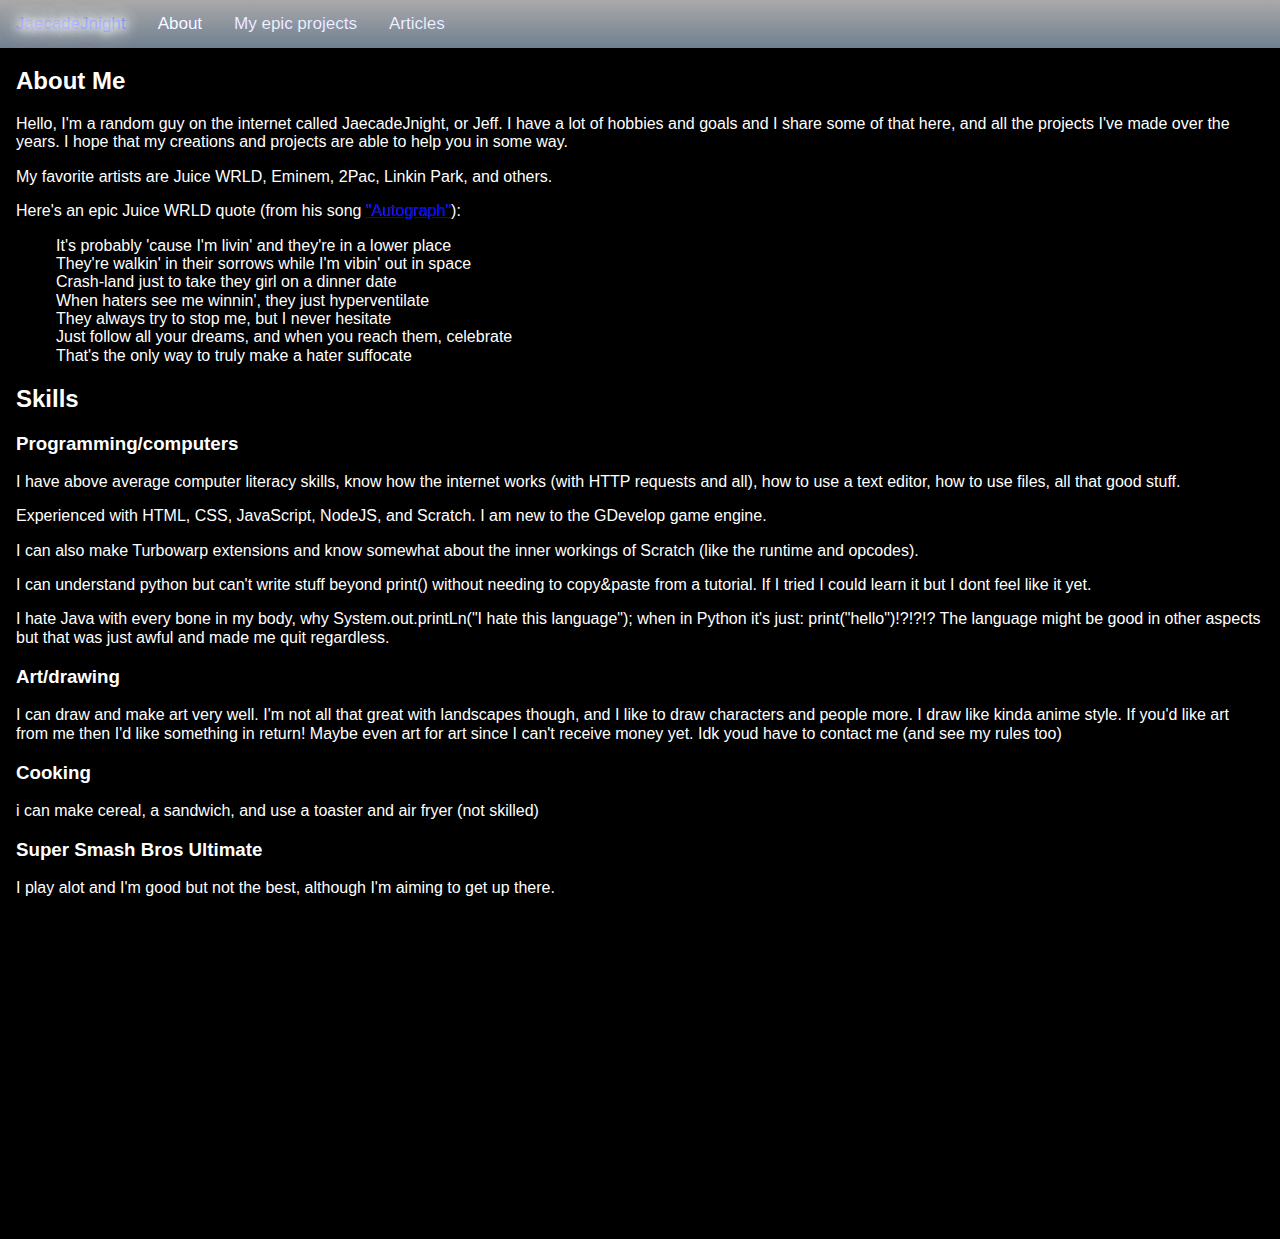
<file: about/index.html>
<!DOCTYPE html>
<html lang="en-US">
  <head>
    <meta charset="UTF-8" />
    <title>JaecadeJnight's kewl site | About</title>
    <meta property="og:title" content="JaecadeJnight's kewl website" />

    <link rel="stylesheet" href="https://jeffreymaniac.github.io/src/styles.css" />
    <meta http-equiv="Content-Type" content="text/html; charset=UTF-8">
    <meta name="viewport" content="width=device-width, initial-scale=1">
    <link rel="icon" href="https://jeffreymaniac.github.io/src/favicon.png" type="image/png">
    <meta name="author" content="JaecadeJnight"/>
    <meta name="creator" content="JaecadeJnight"/>
    <meta name="designer" content="JaecadeJnight"/>
    <meta name="description" content="JaecadeJnight's kewl website" />
    <meta name="keywords" content="JaecadeJnight, jaecadejnight, JeffTheMasterr, jeffthemasterr" />
<meta name="twitter:card" content="summary" />
  </head>
<body>
<div class="topnav">
  <a href="https://jeffreymaniac.github.io/">JaecadeJnight</a>
    <a href="https://jeffreymaniac.github.io/about" class="active">About</a>
  <a href="https://jeffreymaniac.github.io/projects">My epic projects</a>
  <a href="https://jeffreymaniac.github.io/articles">Articles</a>

</div>
  
  <div class="mg16">
    <h2>About Me</h2>
    <p>Hello, I'm a random guy on the internet called JaecadeJnight, or Jeff. I have a lot of hobbies and goals and I share some of that here, and all the projects I've made over the years. I hope that my creations and projects are able to help you in some way. </p>
    <p>My favorite artists are Juice WRLD, Eminem, 2Pac, Linkin Park, and others.</p>
<p>Here's an epic Juice WRLD quote (from his song <a href="https://genius.com/Juice-wrld-autograph-on-my-line-lyrics">"Autograph"</a>):</p>
<blockquote cite="https://genius.com/Juice-wrld-autograph-on-my-line-lyrics">
  It's probably 'cause I'm livin' and they're in a lower place<br>
They're walkin' in their sorrows while I'm vibin' out in space<br>
Crash-land just to take they girl on a dinner date<br>
When haters see me winnin', they just hyperventilate<br>
They always try to stop me, but I never hesitate<br>
Just follow all your dreams, and when you reach them, celebrate<br>
That's the only way to truly make a hater suffocate<br>
</blockquote>
    <h2>Skills</h2>
      <h3>Programming/computers</h3>
    <p>I have above average computer literacy skills, know how the internet works (with HTTP requests and all), how to use a text editor, how to use files, all that good stuff.</p>
    <p>Experienced with HTML, CSS, JavaScript, NodeJS, and Scratch. I am new to the GDevelop game engine.</p>
    <p>I can also make Turbowarp extensions and know somewhat about the inner workings of Scratch (like the runtime and opcodes).</p>
<p>I can understand python but can't write stuff beyond print() without needing to copy&amp;paste from a tutorial. If I tried I could learn it but I dont feel like it yet.</p>
    <p>I hate Java with every bone in my body, why <code>System.out.printLn("I hate this language");</code> when in Python it's just: <code>print("hello")</code>!?!?!? The language might be good in other aspects but that was just awful and made me quit regardless.</p>
    <h3>Art/drawing</h3>
    <p>I can draw and make art very well. I'm not all that great with landscapes though, and I like to draw characters and people more. I draw like kinda anime style. If you'd like art from me then I'd like something in return! Maybe even art for art since I can't receive money yet. Idk youd have to contact me (and see my rules too)</p>
  <h3>Cooking</h3>
  <p>i can make cereal, a sandwich, and use a toaster and air fryer (not skilled)</p>
    <h3>Super Smash Bros Ultimate</h3>
    <p>I play alot and I'm good but not the best, although I'm aiming to get up there.</p>
    <p>I main: </p>
    <ul>
      <li>Toon Link - my best character and first main</li>
      <li>Pikachu (always the lucha libre/wrestler skin) - I SD alot with Pikachu</li>
      <li>Luigi</li>
      <li>Isabelle - im dangerous with Isabelle lol</li>
      <li>Donkey Kong</li>
      <li>(im learning) Roy</li>
    </ul>
    <h3>Brawlhalla</h3>
    <p>My username is willowywave4392 and I play on PS4. My ELO is 1238 as of writing. I main Hattori and (sometimes use) Diana, and I have absolutely no idea how you use those triangle rocket weapons so I'd likely be screwed with some characters.</p>
    </div>
  <footer>
    <p>Site made and coded by JaecadeJnight (me!)</p>
    <p>Site started on December 20th, 2021</p>
  </footer>
  </body>
</html>
</file>
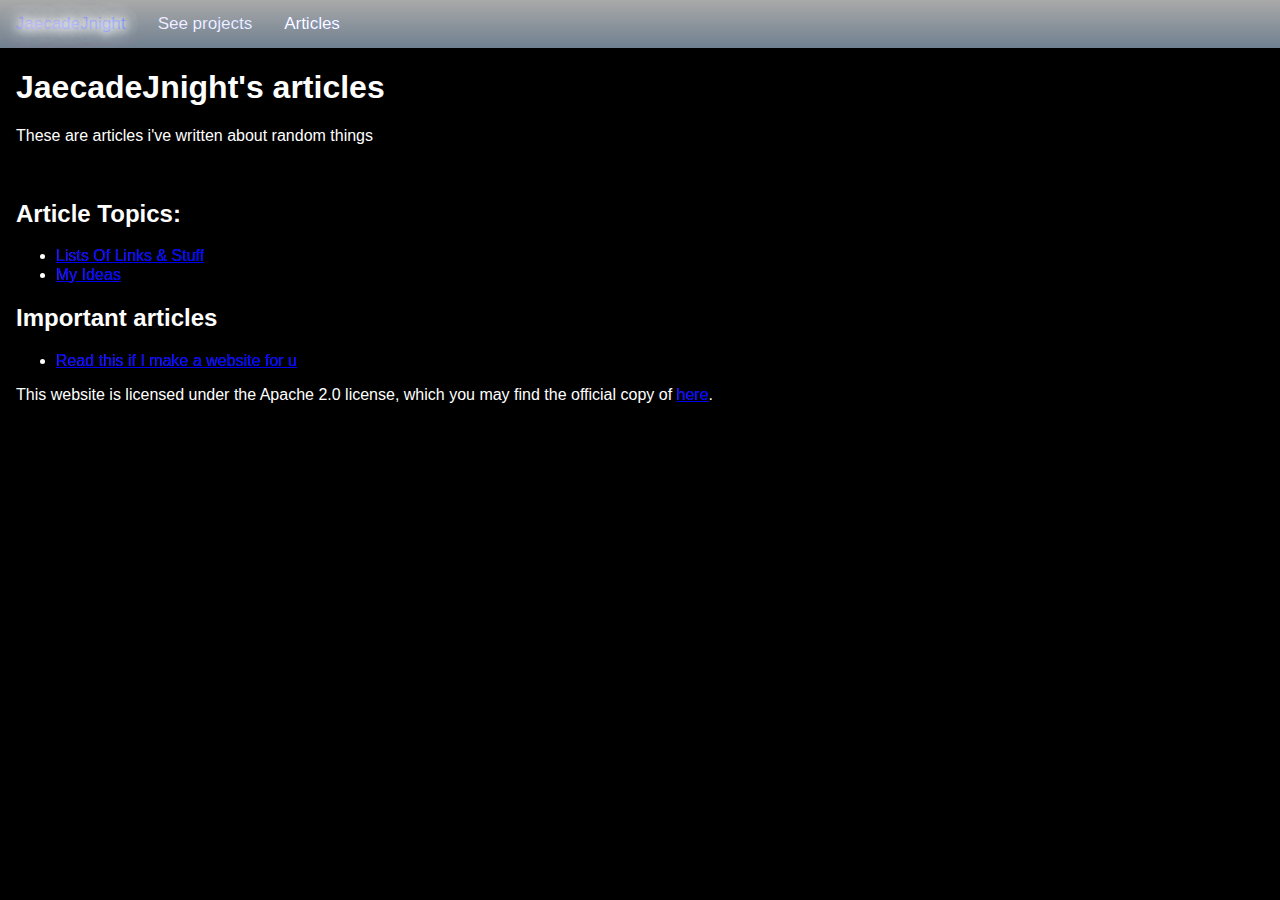
<file: articles/index.html>
<!DOCTYPE html>
<html lang="en-US">
  <head>

    <title>JaecadeJnight's articles</title>
    
    <link rel="stylesheet" href="https://jeffreymaniac.github.io/src/styles.css" />
            <meta http-equiv="Content-Type" content="text/html; charset=UTF-8">
        <meta name="viewport" content="width=device-width, initial-scale=1">
   <link rel="icon" href="https://jeffreymaniac.github.io/src/favicon.png" type="image/png">
    <meta name="author" content="JaecadeJnight"/>

  </head>
<body>
  
    <div class="topnav">
  <a href="https://jeffreymaniac.github.io/">JaecadeJnight</a>
  <a href="https://jeffreymaniac.github.io/projects/">See projects</a>
      <a class="active" href="https://jeffreymaniac.github.io/articles">Articles</a>
</div>

<div style="padding-left:16px">
  <h1>JaecadeJnight's articles</h1>
  <p>These are articles i've written about random things</p>
 <br />
  <h2>Article Topics:</h2>
  <ul>
    <li><a href="https://jeffreymaniac.github.io/articles/topic/lists-of-stuff/">Lists Of Links &amp; Stuff</a></li>
    <li><a href="https://jeffreymaniac.github.io/articles/topic/myideas/">My Ideas</a></li>
  </ul>
  
  <h2>Important articles</h2>
  <ul>
    <li><a href="https://jeffreymaniac.github.io/articles/i/making_a_site4u">Read this if I make a website for u</a></li>
  </ul>
  <p>This website is licensed under the Apache 2.0 license, which you may find the official copy of <a href="https://www.apache.org/licenses/LICENSE-2.0" target="_blank">here</a>.</p>
</div>

  </body>
</html>
</file>
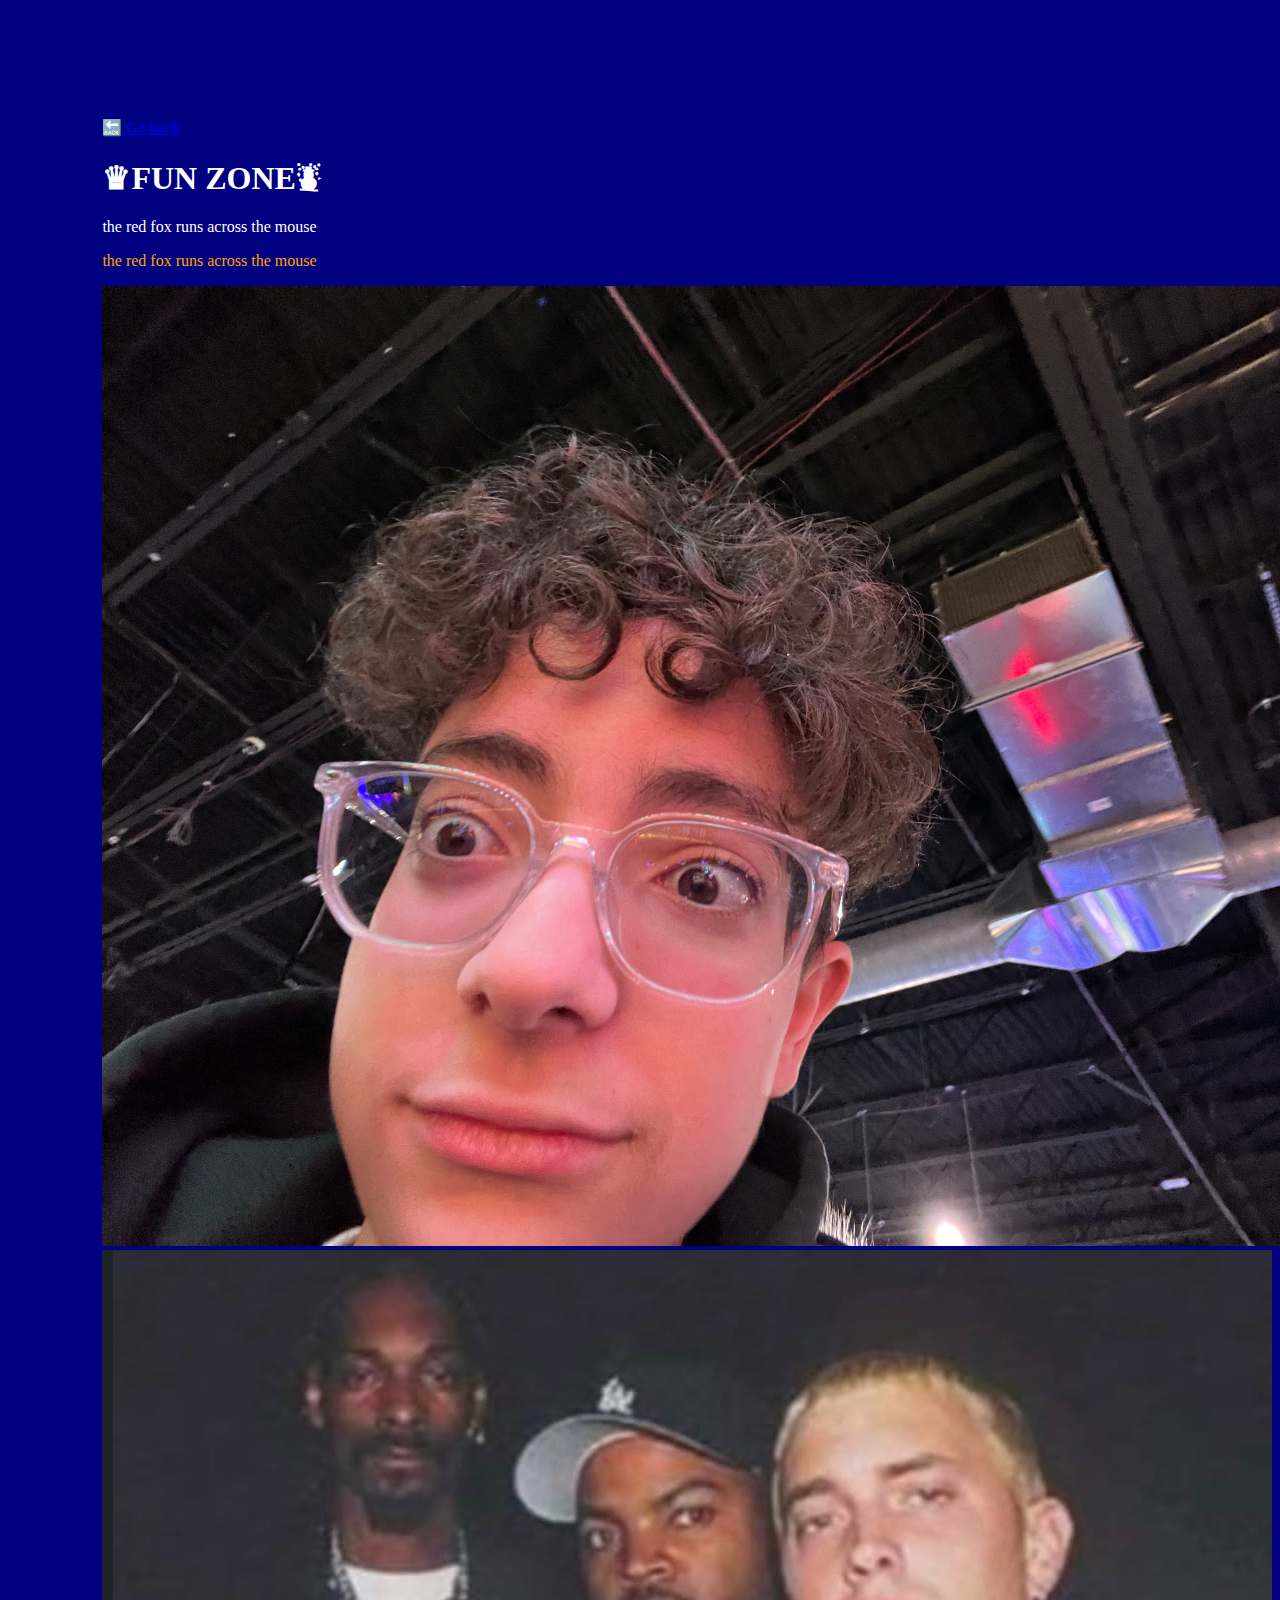
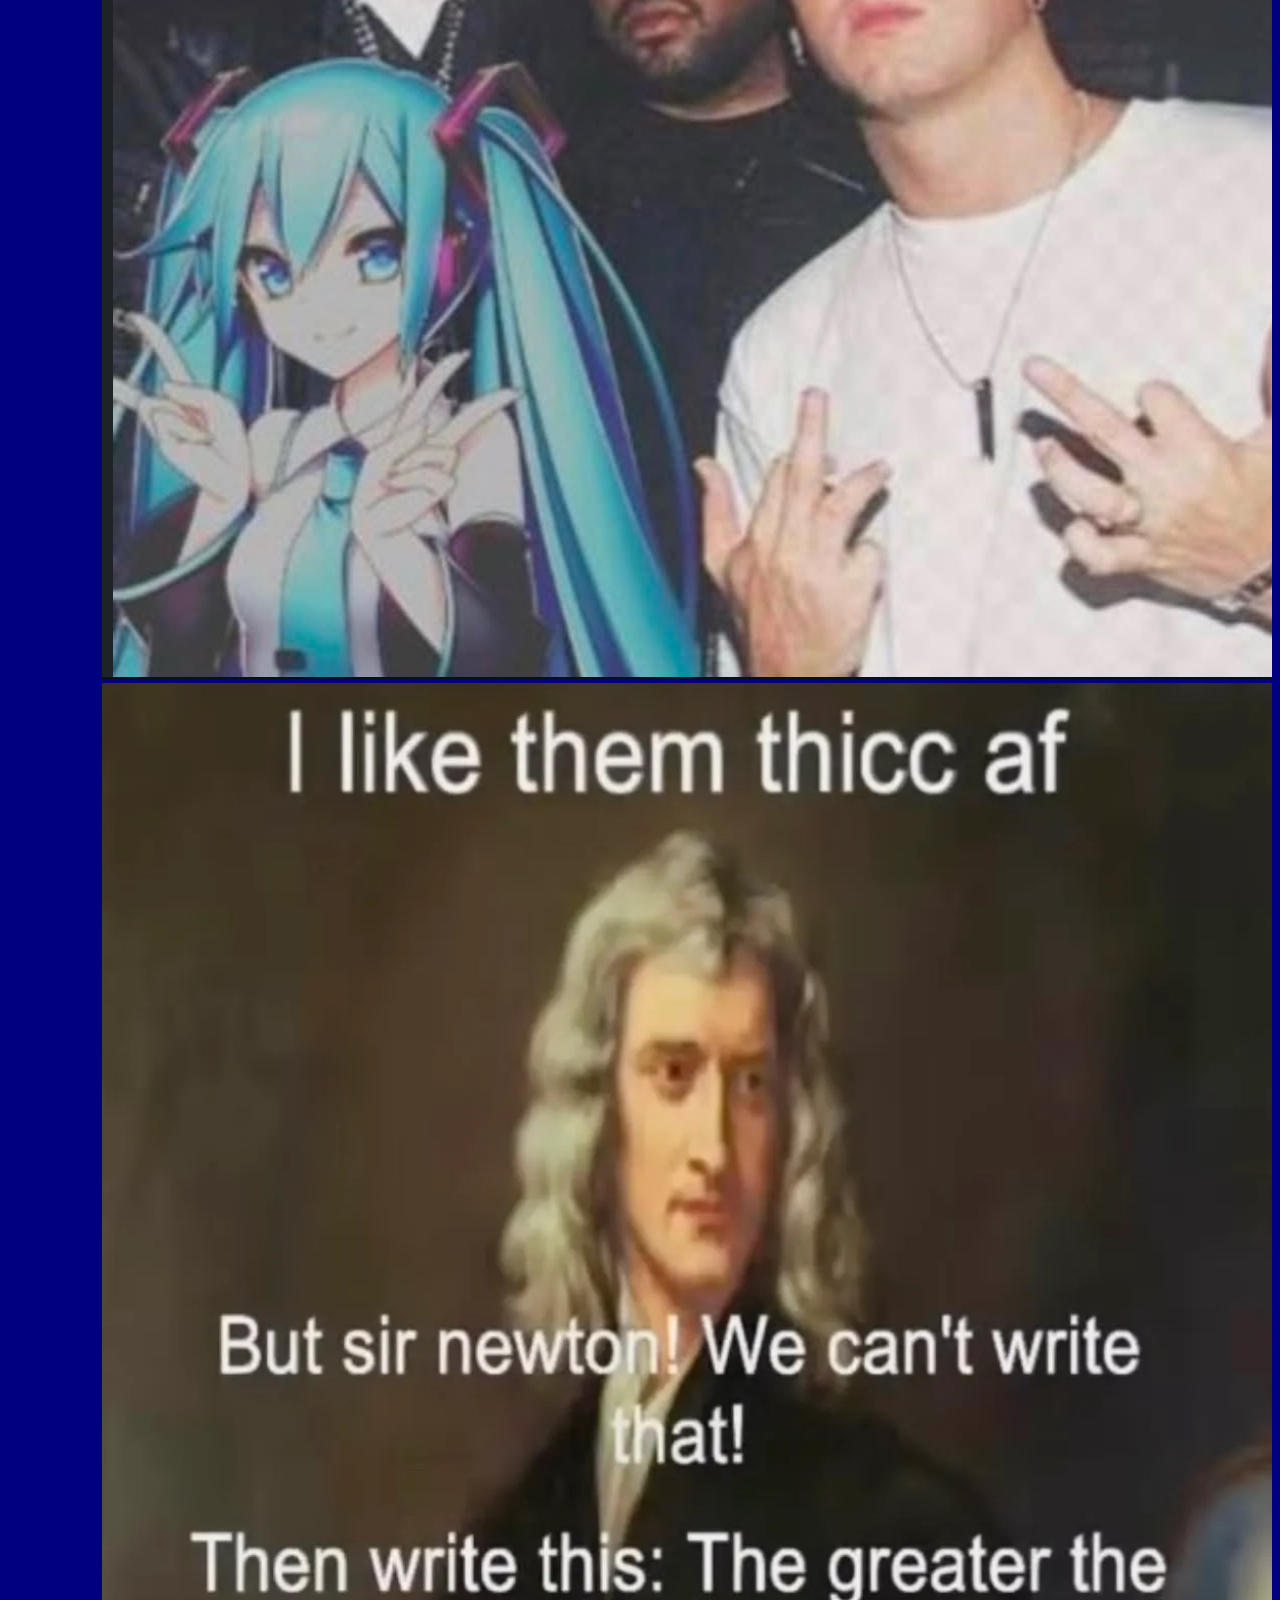
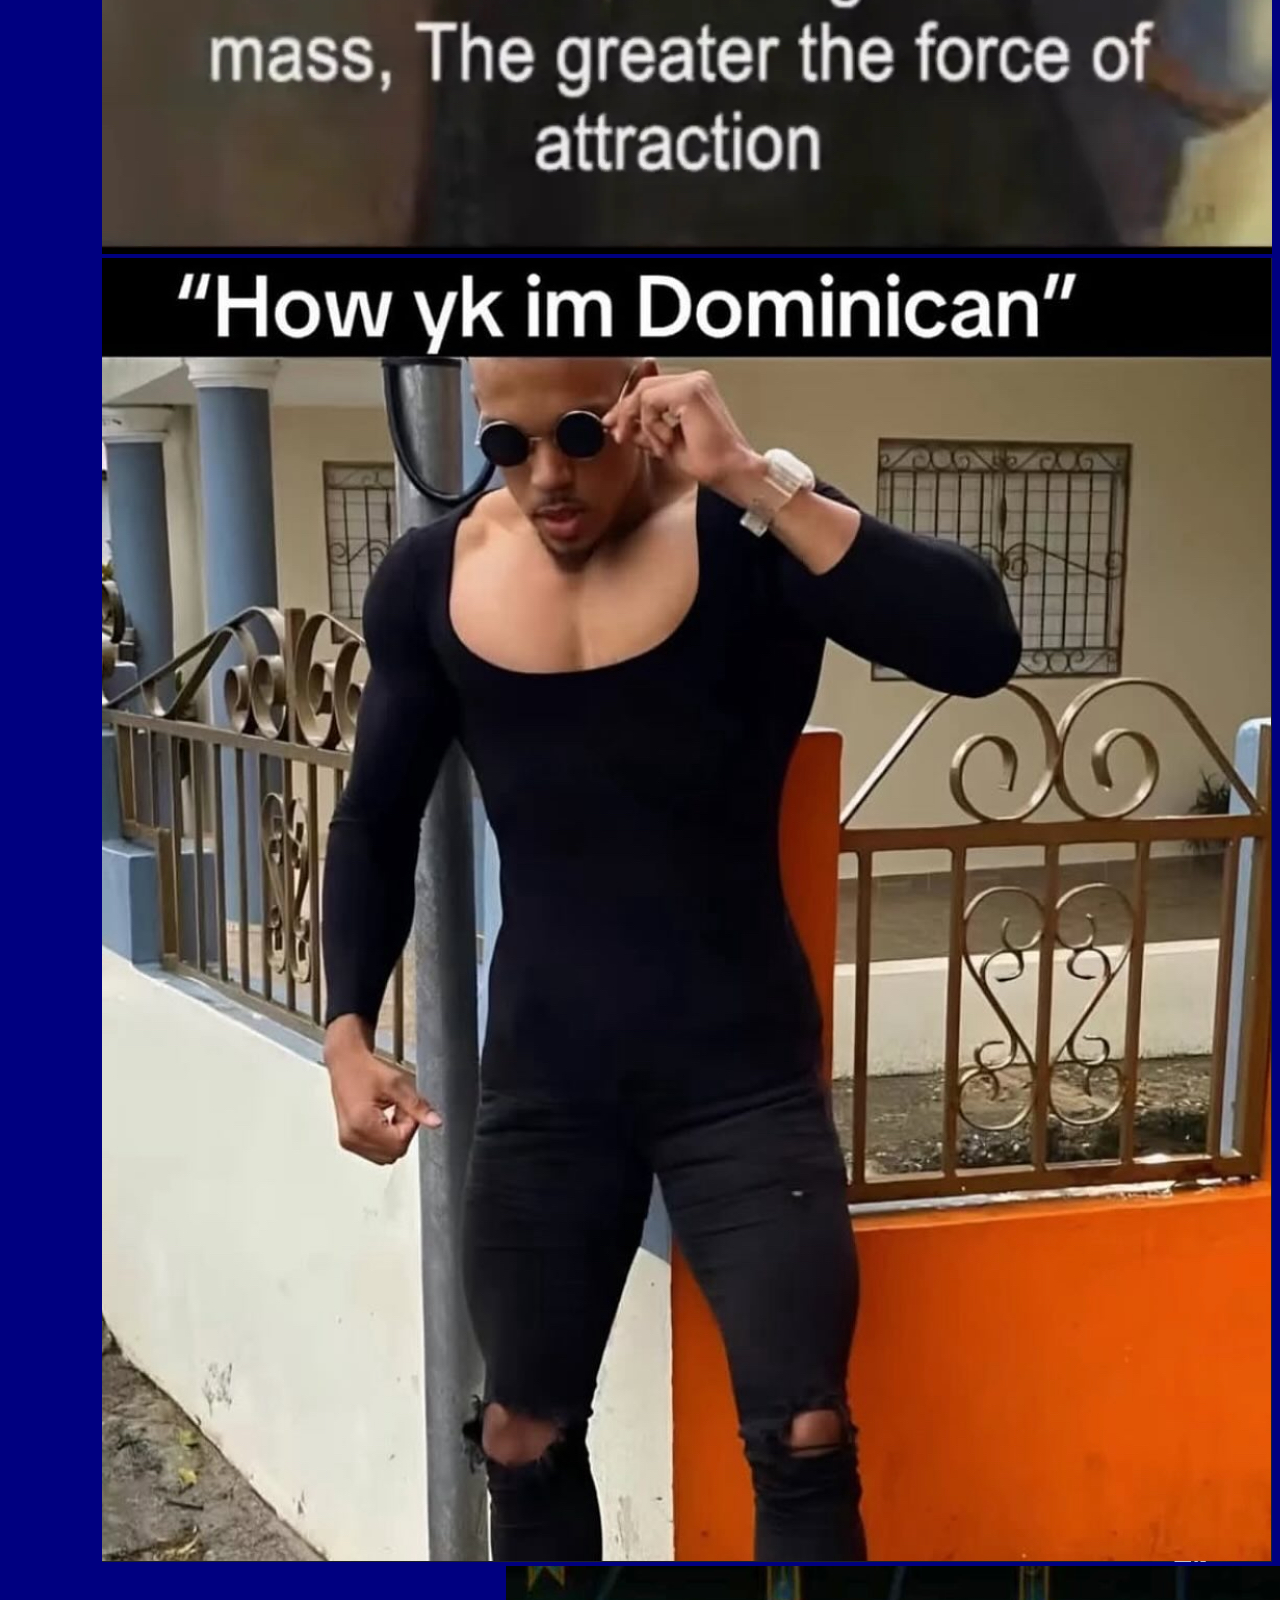
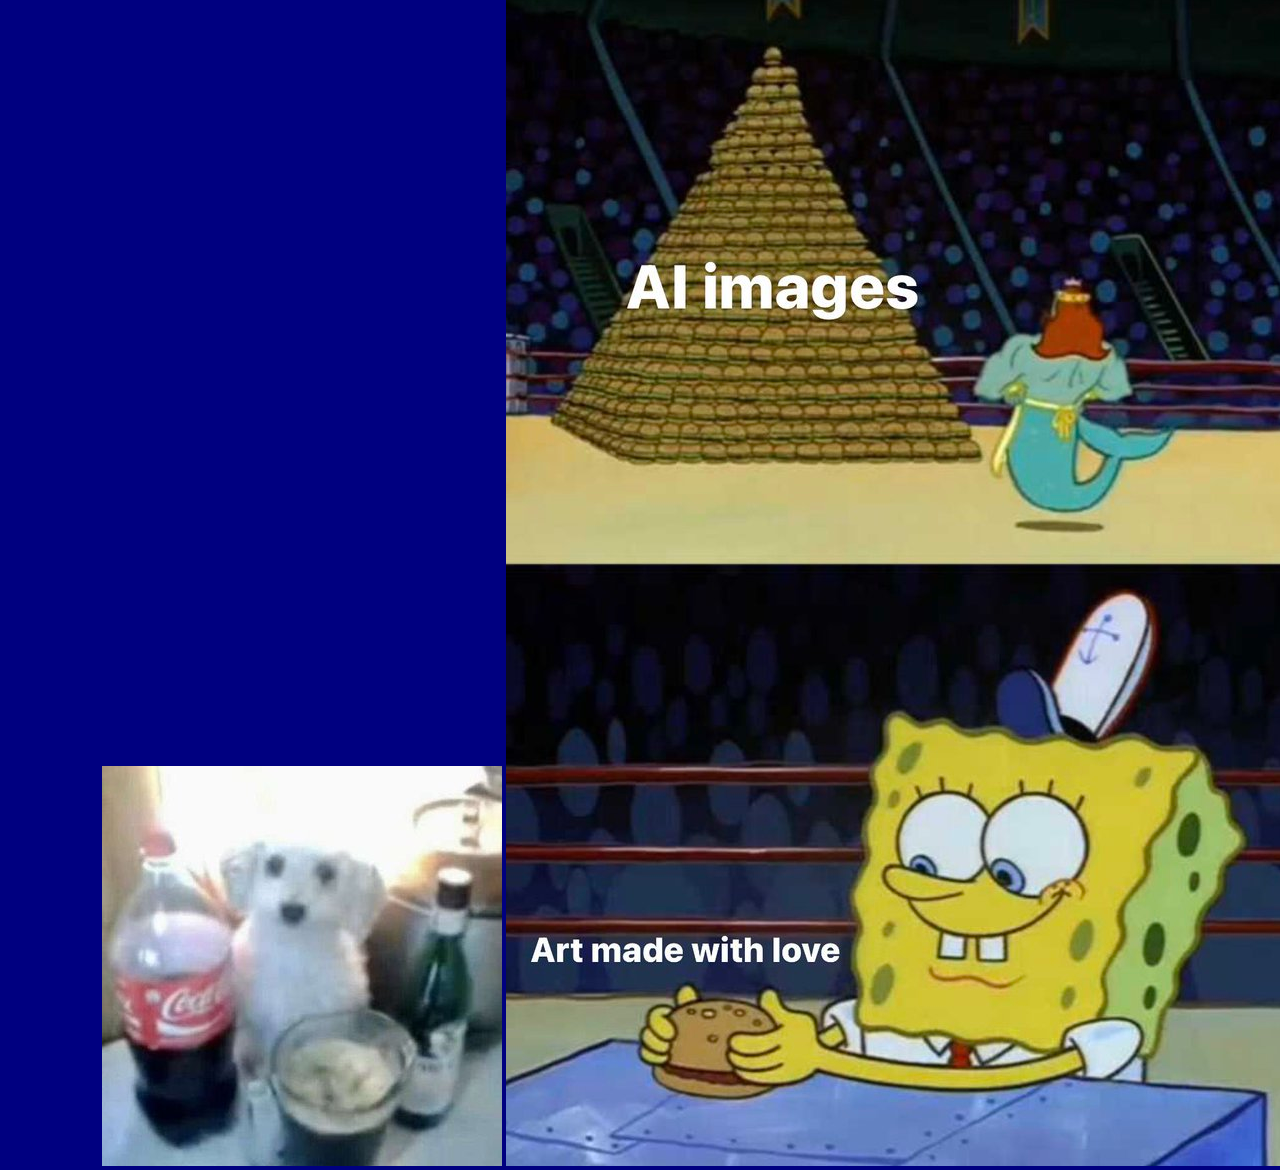
<file: heheFun/index.html>
<!DOCTYPE html>
<!-- do not read this source code or your eyes will explode and then you will become deaf. you will pull your hairs out when seeing all the erros this makes--->
<html lang="english i think">
  <head>
    <meta charset="UTF-8" />
        <meta name="viewport" content="width=device-width, initial-scale=1">
    <title>JaecadeJnight's FUN zone</title>
  <style>
    *{box-sizing:likeAnAmazonBox;}
    html{
  weeee:linear-gradient(to top, poop, red, white);
      autism-level:OVER9000;
    }
    *{
      font-family: "Comic Sans", "Chalkboard", fantasy;
    }
    body {
      /* big page  */
      width:100%;
      height:1200px;
      margin:0;
      padding: 8%;
    
      background-color:navy;
      color:white;
    }
    .pingas{
      font-family:Dingwings,Webdings,Dingbats;
      color:orange;
    }
    img{
      max-width:100%;
      height:auto;
    }
  </style>
  </head>
  <body>
<p><a href="/">🔙 Go back</a></p>
    <h1>♛FUN ZONE⛇</h1>
    <p>the red fox runs across the mouse</p>
   <p class="pingas">the red fox runs across the mouse</p>
    <img src="/src/IMG_9647.jpeg">
    <img src="/src/IMG_9529.jpeg">
    <img src="/src/IMG_9890.jpeg">
    <img src="/src/IMG_0745.jpeg">
    <img src="/src/IMG_0314.jpeg">
    <img src="/src/IMG_9952.jpeg">
  </body>
</html>
</file>
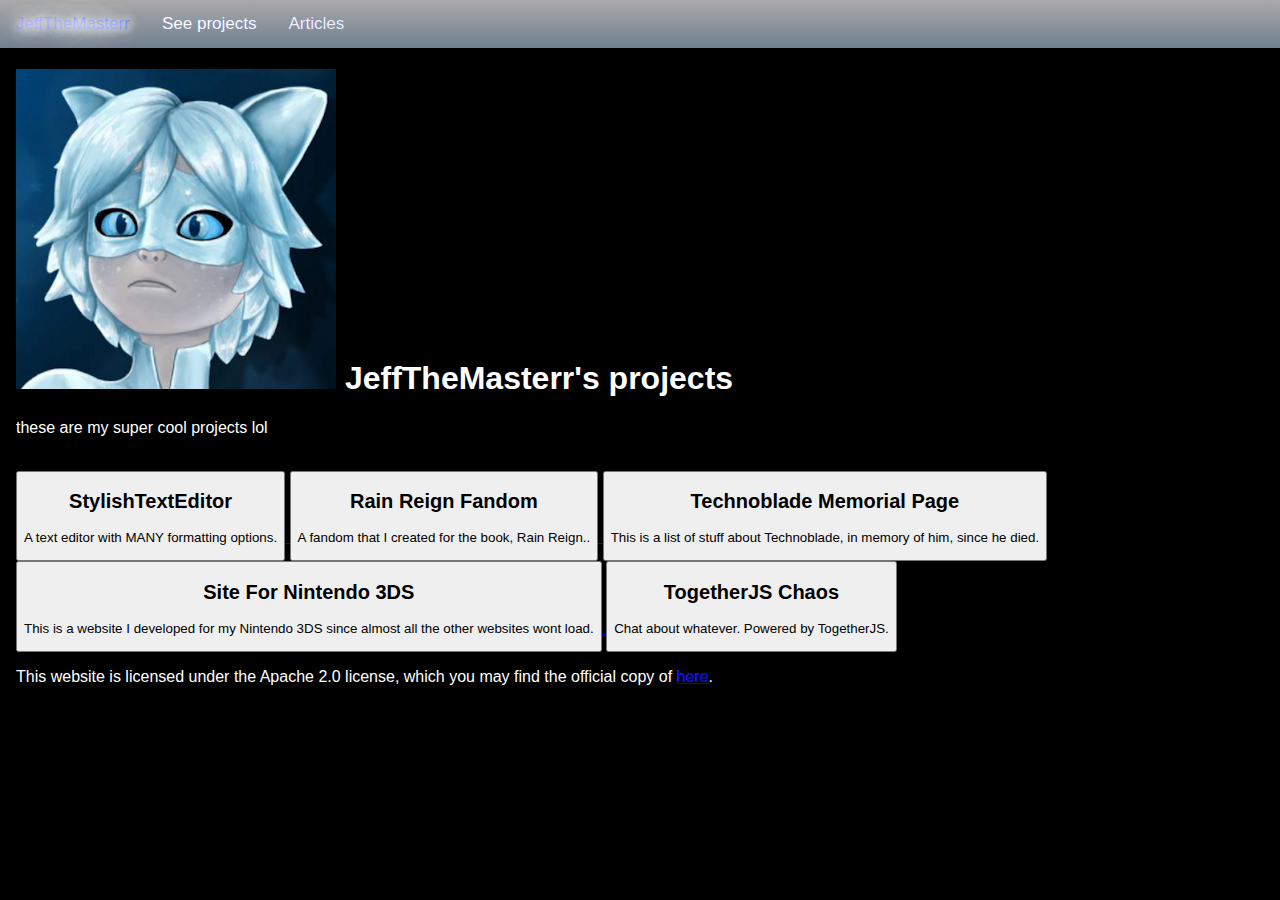
<file: projects/index.html>
<!DOCTYPE html>
<html lang="en-US">
  <head>

    <title>JeffTheMasterr's projects</title>
    
    <link rel="stylesheet" href="https://jeffreymaniac.github.io/src/main-styles.css" />
            <meta http-equiv="Content-Type" content="text/html; charset=UTF-8">
        <meta name="viewport" content="width=device-width, initial-scale=1">
   <link rel="icon" href="https://jeffreymaniac.github.io/src/chat%20blanc.png" type="image/png">
    <link rel="shortcut icon" href="https://jeffreymaniac.github.io/src/chat%20blanc.png" type="image/png">
    <meta name="author" content="JeffTheMasterr"/>
    <meta name="description" content="" />
    <meta name="keywords" content="" />
    <link rel="manifest" href="https://jeffreymaniac.github.io/pwa-manifest.json" />

  </head>
<body>
  
    <div class="topnav">
  <a href="https://jeffreymaniac.github.io/">JeffTheMasterr</a>
  <a class="active" href="https://jeffreymaniac.github.io/projects/">See projects</a>
      <a href="https://jeffreymaniac.github.io/articles">Articles</a>
</div>

<div style="padding-left:16px">
  <h1><img src="https://jeffreymaniac.github.io/src/chat%20blanc.png" alt="Favicon" /> JeffTheMasterr's projects</h1>
  <p>these are my super cool projects lol</p>
  <br />
  
  <a href="https://jeffreymaniac.github.io/StylishTextEditor/">
<button>
<h2>StylishTextEditor</h2>
<p>A text editor with MANY formatting options.</p>
</button>
</a>

    <a href="https://rainreign.fandom.com/">
<button>
<h2>Rain Reign Fandom</h2>
<p>A fandom that I created for the book, Rain Reign..</p>
</button>
</a>

    <a href="https://jeffreymaniac.github.io/Technoblade-memorial-page/">
<button>
<h2>Technoblade Memorial Page</h2>
<p>This is a list of stuff about Technoblade, in memory of him, since he died.</p>
</button>
</a>

    <a href="https://jeffreymaniac.github.io/Site-for-nintendo-3ds/">
<button>
<h2>Site For Nintendo 3DS</h2>
<p>This is a website I developed for my Nintendo 3DS since almost all the other websites wont load.</p>
</button>
</a>
  
   <a href="https://jeffreymaniac.github.io/TogetherJS-chaos/">
<button>
<h2>TogetherJS Chaos</h2>
<p>Chat about whatever. Powered by TogetherJS.</p>
</button>
</a>
  
  <p>This website is licensed under the Apache 2.0 license, which you may find the official copy of <a href="https://www.apache.org/licenses/LICENSE-2.0" target="_blank">here</a>.</p>
</div>

  </body>
</html>
</file>
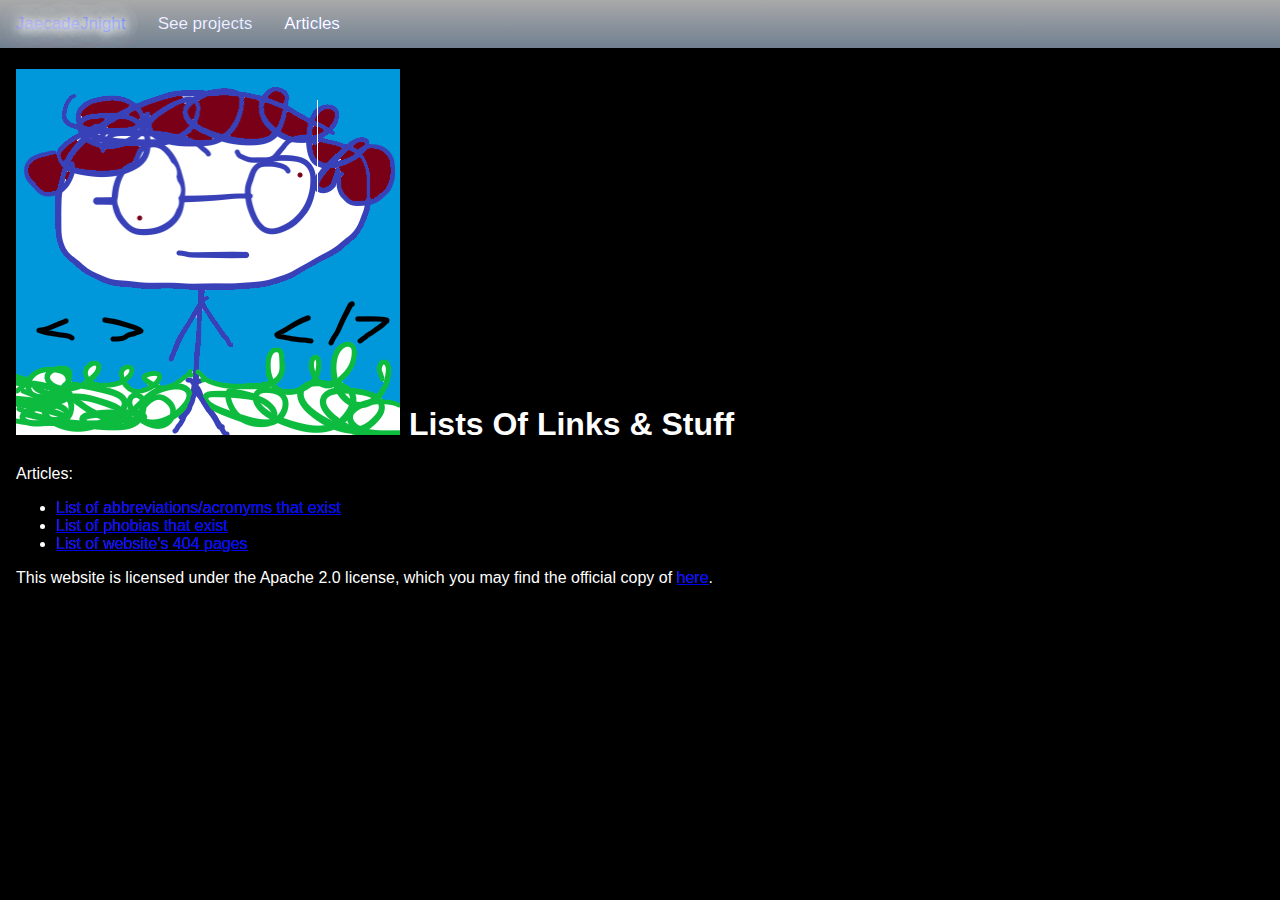
<file: articles/topic/lists-of-stuff/index.html>
<!DOCTYPE html>
<html lang="en-US">
  <head>

    <title>JaecadeJnight's articles</title>
    
    <link rel="stylesheet" href="https://jeffreymaniac.github.io/src/main-styles.css" />
            <meta http-equiv="Content-Type" content="text/html; charset=UTF-8">
        <meta name="viewport" content="width=device-width, initial-scale=1">
   <link rel="icon" href="https://jeffreymaniac.github.io/src/favicon.png" type="image/png">
    <meta name="author" content="JaecadeJnight"/>

  </head>
<body>
  
    <div class="topnav">
  <a href="https://jeffreymaniac.github.io/">JaecadeJnight</a>
  <a href="https://jeffreymaniac.github.io/projects/">See projects</a>
      <a class="active" href="https://jeffreymaniac.github.io/articles">Articles</a>
</div>

<div style="padding-left:16px">
  <h1><img src="https://jeffreymaniac.github.io/src/favicon.png" alt="Favicon" /> Lists Of Links &amp; Stuff</h1>
  <p>Articles:</p>
<ul>
  <li><a href="https://jeffreymaniac.github.io/articles/topic/lists-of-stuff/acronyms.html">List of abbreviations/acronyms that exist</a></li>
  <li><a href="https://jeffreymaniac.github.io/articles/topic/lists-of-stuff/phobias.html">List of phobias that exist</a></li>
  <li><a href="https://jeffreymaniac.github.io/articles/topic/lists-of-stuff/listof404s.html">List of website's 404 pages</a></li>
  </ul>
  <p>This website is licensed under the Apache 2.0 license, which you may find the official copy of <a href="https://www.apache.org/licenses/LICENSE-2.0" target="_blank">here</a>.</p>
</div>

  </body>
</html>
</file>
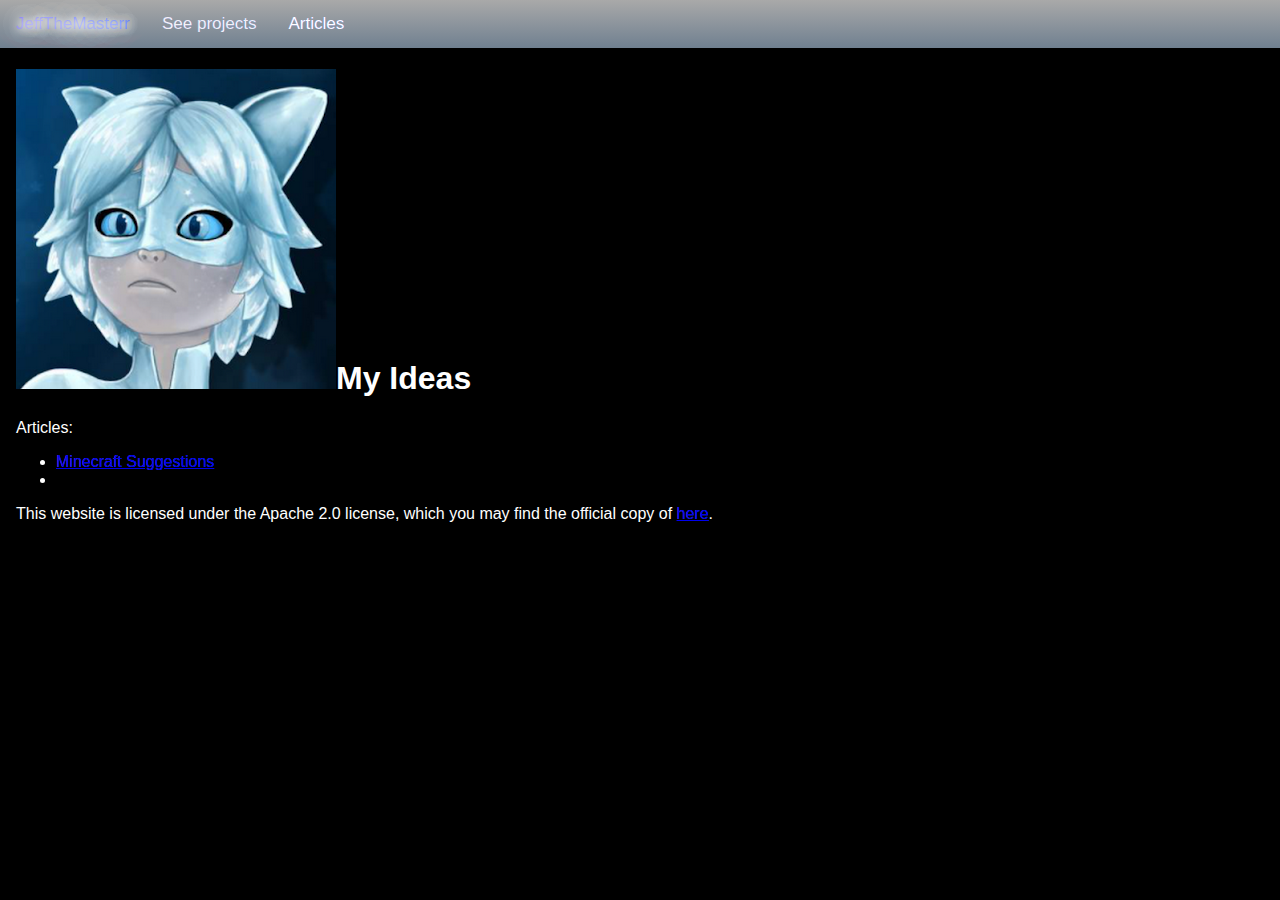
<file: articles/topic/myideas/index.html>
<!DOCTYPE html>
<html lang="en-US">
  <head>

    <title>JeffTheMasterr's articles</title>
    
    <link rel="stylesheet" href="https://jeffreymaniac.github.io/src/main-styles.css" />
            <meta http-equiv="Content-Type" content="text/html; charset=UTF-8">
        <meta name="viewport" content="width=device-width, initial-scale=1">
   <link rel="icon" href="https://jeffreymaniac.github.io/src/favicon.png" type="image/png">
    <meta name="author" content="JeffTheMasterr"/>

  </head>
<body>
  
    <div class="topnav">
  <a href="https://jeffreymaniac.github.io/">JeffTheMasterr</a>
  <a href="https://jeffreymaniac.github.io/projects/">See projects</a>
      <a class="active" href="https://jeffreymaniac.github.io/articles">Articles</a>
</div>

<div style="padding-left:16px">
  <h1><img src="https://jeffreymaniac.github.io/src/chat%20blanc.png" alt="Favicon" />My Ideas</h1>
  <p>Articles:</p>
<ul>
  <li><a href="https://jeffreymaniac.github.io/articles/topic/myideas/mcsuggestions.html">Minecraft Suggestions</a></li>
  <li><a href="https://jeffreymaniac.github.io/articles/topic/myideas/#"></a></li>
  </ul>
  <p>This website is licensed under the Apache 2.0 license, which you may find the official copy of <a href="https://www.apache.org/licenses/LICENSE-2.0" target="_blank">here</a>.</p>
</div>

  </body>
</html>
</file>
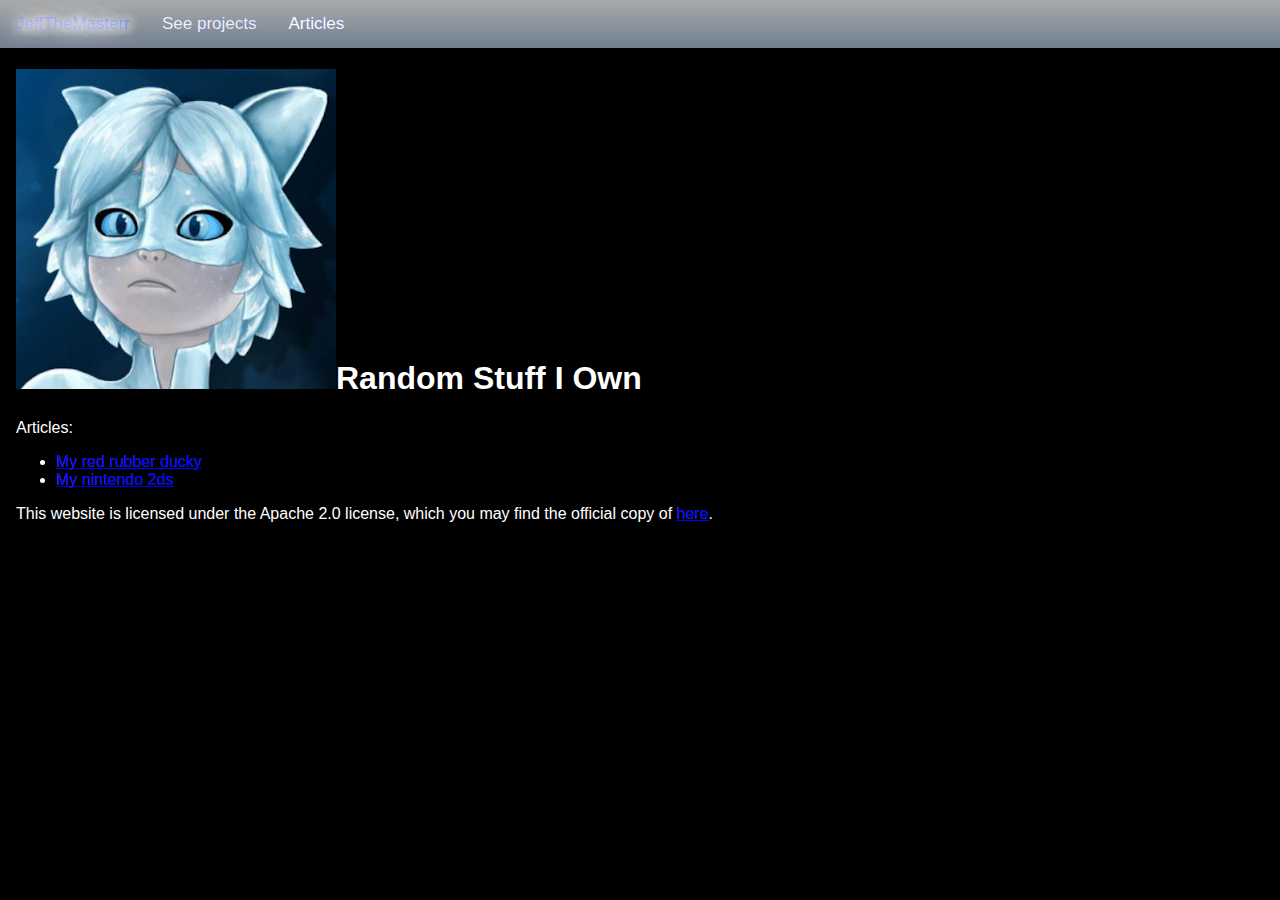
<file: articles/topic/randomstuffiown/index.html>
<!DOCTYPE html>
<html lang="en-US">
  <head>

    <title>JeffTheMasterr's articles</title>
    
    <link rel="stylesheet" href="https://jeffreymaniac.github.io/src/main-styles.css" />
            <meta http-equiv="Content-Type" content="text/html; charset=UTF-8">
        <meta name="viewport" content="width=device-width, initial-scale=1">
   <link rel="icon" href="https://jeffreymaniac.github.io/src/chat%20blanc.png" type="image/png">
    <link rel="shortcut icon" href="https://jeffreymaniac.github.io/src/chat%20blanc.png" type="image/png">
    <meta name="author" content="JeffTheMasterr"/>
    <meta name="description" content="" />
    <meta name="keywords" content="" />
    <link rel="manifest" href="https://jeffreymaniac.github.io/pwa-manifest.json" />

  </head>
<body>
  
    <div class="topnav">
  <a href="https://jeffreymaniac.github.io/">JeffTheMasterr</a>
  <a href="https://jeffreymaniac.github.io/projects/">See projects</a>
      <a class="active" href="https://jeffreymaniac.github.io/articles">Articles</a>
</div>

<div style="padding-left:16px">
  <h1><img src="https://jeffreymaniac.github.io/src/chat%20blanc.png" alt="Favicon" />Random Stuff I Own</h1>
  <p>Articles:</p>
<ul>
  <li><a href="https://jeffreymaniac.github.io/articles/topic/randomstuffiown/red_ducky.html">My red rubber ducky</a></li>
  <li><a href="https://jeffreymaniac.github.io/articles/topic/randomstuffiown/nintendo2ds.html">My nintendo 2ds</a></li>
  </ul>
  <p>This website is licensed under the Apache 2.0 license, which you may find the official copy of <a href="https://www.apache.org/licenses/LICENSE-2.0" target="_blank">here</a>.</p>
</div>

  </body>
</html>
</file>
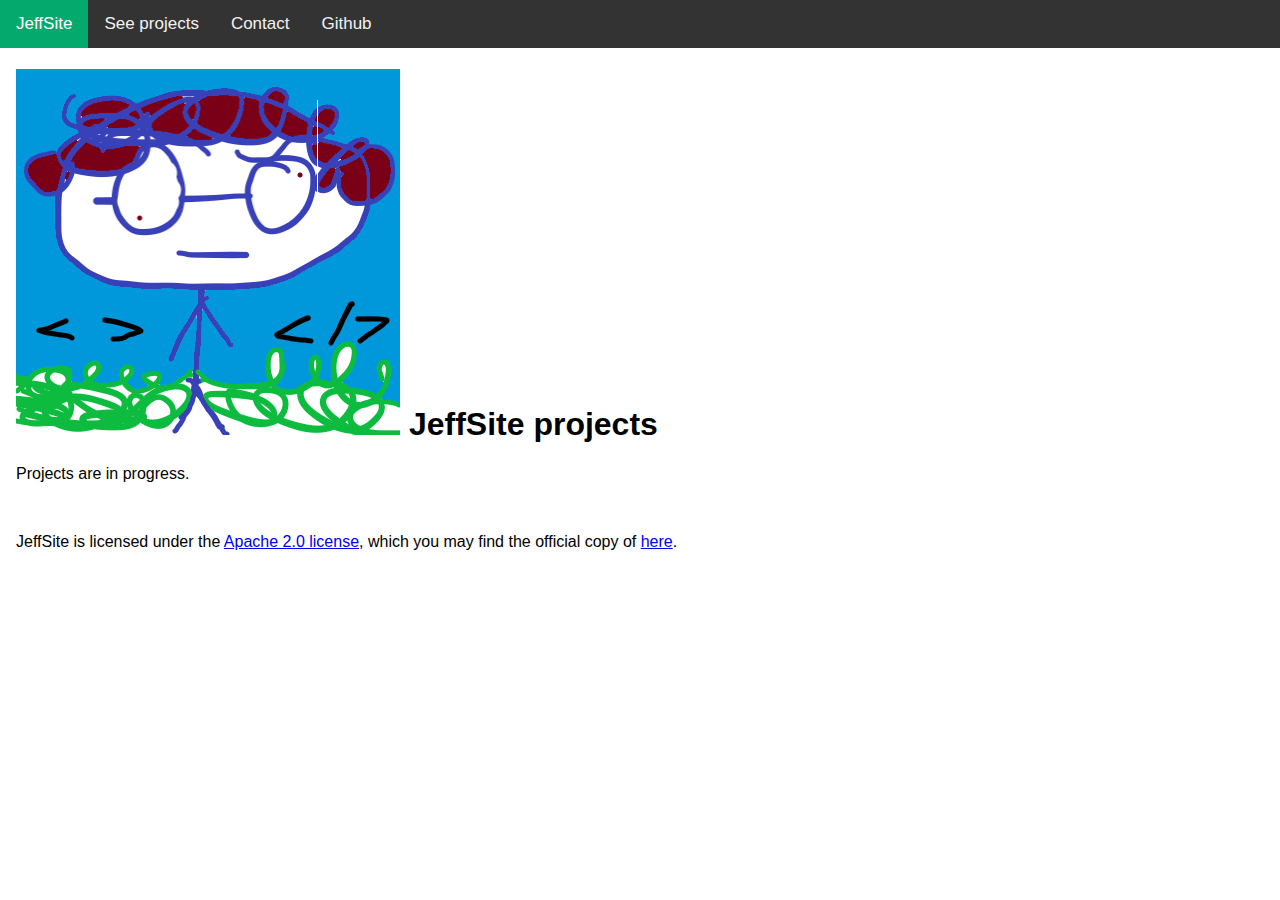
<file: projects.html>
<!DOCTYPE html>
<html lang="en-US">
  <head>

    <title>JeffSite projects</title>
    
    <link rel="stylesheet" src="https://jeffreymaniac.github.io/src/main-styles.css" />
            <meta http-equiv="Content-Type" content="text/html; charset=UTF-8">
        <meta name="viewport" content="width=device-width, initial-scale=1">
   <link rel="icon" href="https://jeffreymaniac.github.io/src/favicon.png" type="image/png">
    <link rel="shortcut icon" href="https://jeffreymaniac.github.io/src/favicon.png" type="image/png">
    <meta name="author" content="Jeffrey R. Bennett"/>
    <meta name="description" content="" />
    <meta name="keywords" content="" />
    <link rel="manifest" href="https://jeffreymaniac.github.io/pwa-manifest.json" />
<style>
  * { 
  font-family:'Noto Sans', sans-serif;
  }
body {
  margin: 0;
}

.topnav {
  overflow: hidden;
  background-color: #333;
}

.topnav a {
  float: left;
  color: #f2f2f2;
  text-align: center;
  padding: 14px 16px;
  text-decoration: none;
  font-size: 17px;
}

.topnav a:hover {
  background-color: #ddd;
  color: black;
}

.topnav a.active {
  background-color: #04AA6D;
  color: white;
}
    </style>
  </head>
<body>
  
    <div class="topnav">
  <a class="active" href="https://jeffreymaniac.github.io/">JeffSite</a>
  <a href="https://jeffreymaniac.github.io/projects.html">See projects</a>
  <a href="https://jeffreymaniac.github.io/contact.html">Contact</a>
  <a href="https://github.com/Jeffreymaniac/jeffreymaniac.github.io" target="_blank">Github</a>
</div>

<div style="padding-left:16px">
  <h1><img src="https://jeffreymaniac.github.io/src/favicon.png" alt="Favicon" /> JeffSite projects</h1>
  <p>Projects are in progress.</p>
  <br />
  <p>JeffSite is licensed under the <a href="https://jeffreymaniac.github.io/LICENSE" target="_blank">Apache 2.0 license</a>, which you may find the official copy of <a href="https://www.apache.org/licenses/LICENSE-2.0" target="_blank">here</a>.</p>
</div>

  </body>
</html>
</file>
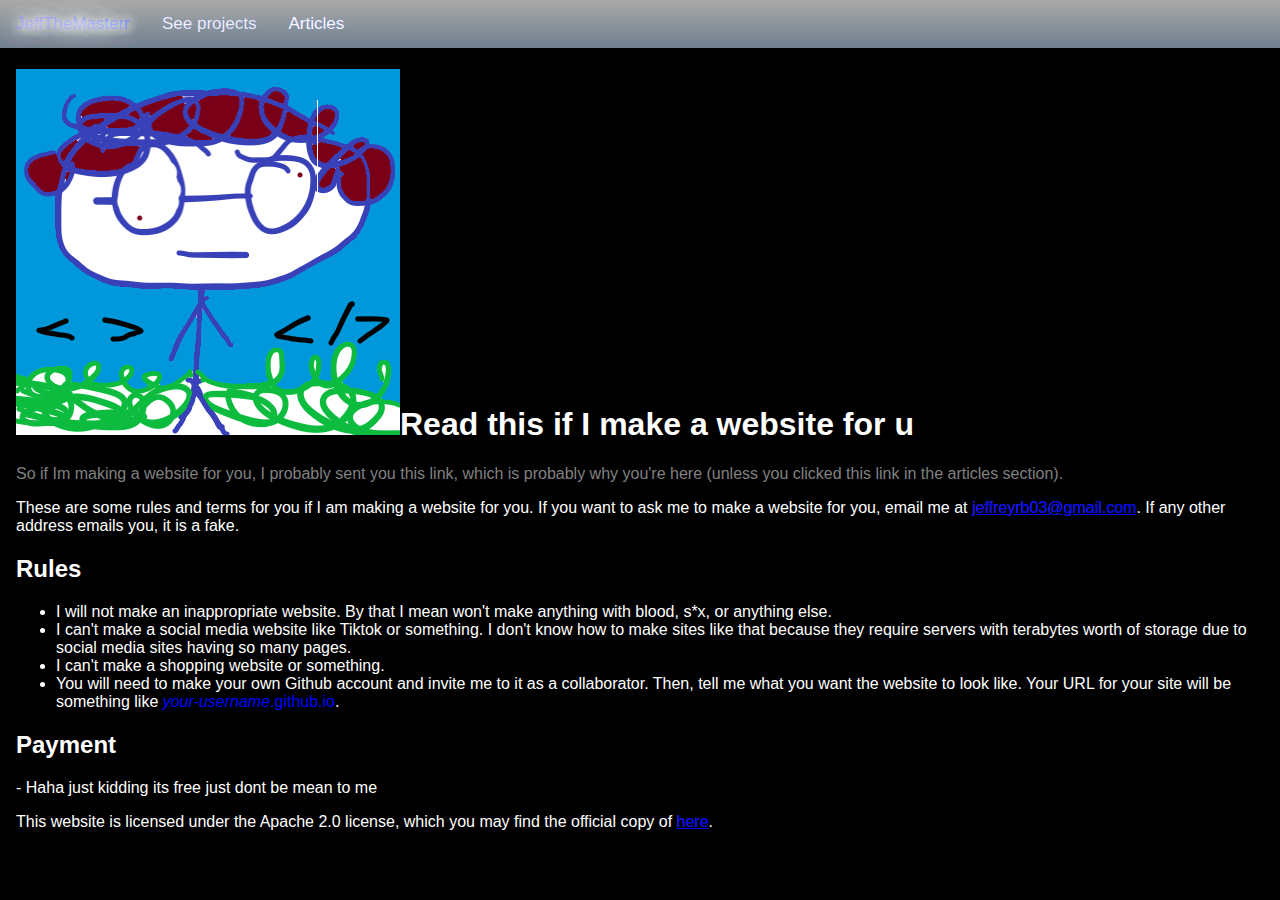
<file: articles/i/making_a_site4u.html>
<!DOCTYPE html>
<html lang="en-US">
  <head>

    <title>JeffTheMasterr's articles | Read this if I make a website for u</title>
    
    <link rel="stylesheet" href="https://jeffreymaniac.github.io/src/main-styles.css" />
            <meta http-equiv="Content-Type" content="text/html; charset=UTF-8">
        <meta name="viewport" content="width=device-width, initial-scale=1">
   <link rel="icon" href="https://jeffreymaniac.github.io/src/favicon.png" type="image/png">
    <meta name="author" content="JeffTheMasterr"/>


  </head>
<body>
  
    <div class="topnav">
  <a href="https://jeffreymaniac.github.io/">JeffTheMasterr</a>
  <a href="https://jeffreymaniac.github.io/projects/">See projects</a>
      <a class="active" href="https://jeffreymaniac.github.io/articles">Articles</a>
</div>

<div style="padding-left:16px">
  <h1><img src="https://jeffreymaniac.github.io/src/favicon.png" alt="Favicon" />Read this if I make a website for u</h1>
  <p style="color:gray;">So if Im making a website for you, I probably sent you this link, which is probably why you're here (unless you clicked this link in the articles section).</p>
  <p>These are some rules and terms for you if I am making a website for you. If you want to ask me to make a website for you, email me at <a href="mailto:jeffreyrb03@gmail.com">jeffreyrb03@gmail.com</a>. If any other address emails you, it is a fake.</p>
  <h2>Rules</h2>
  <ul>
  <li>I will not make an inappropriate website. By that I mean won't make anything with blood, s*x, or anything else.</li>
  <li>I can't make a social media website like Tiktok or something. I don't know how to make sites like that because they require servers with terabytes worth of storage due to social media sites having so many pages.</li>
  <li>I can't make a shopping website or something.</li> 
  <li>You will need to make your own Github account and invite me to it as a collaborator. Then, tell me what you want the website to look like. Your URL for your site will be something like <span style="color:blue;"><em>your-username</em>.github.io</span>.</li>
  </ul>
  
  <h2>Payment</h2>
  <p>- Haha just kidding its free just dont be mean to me</p>
  <p>This website is licensed under the Apache 2.0 license, which you may find the official copy of <a href="https://www.apache.org/licenses/LICENSE-2.0" target="_blank">here</a>.</p>
</div>

  </body>
</html>
</file>
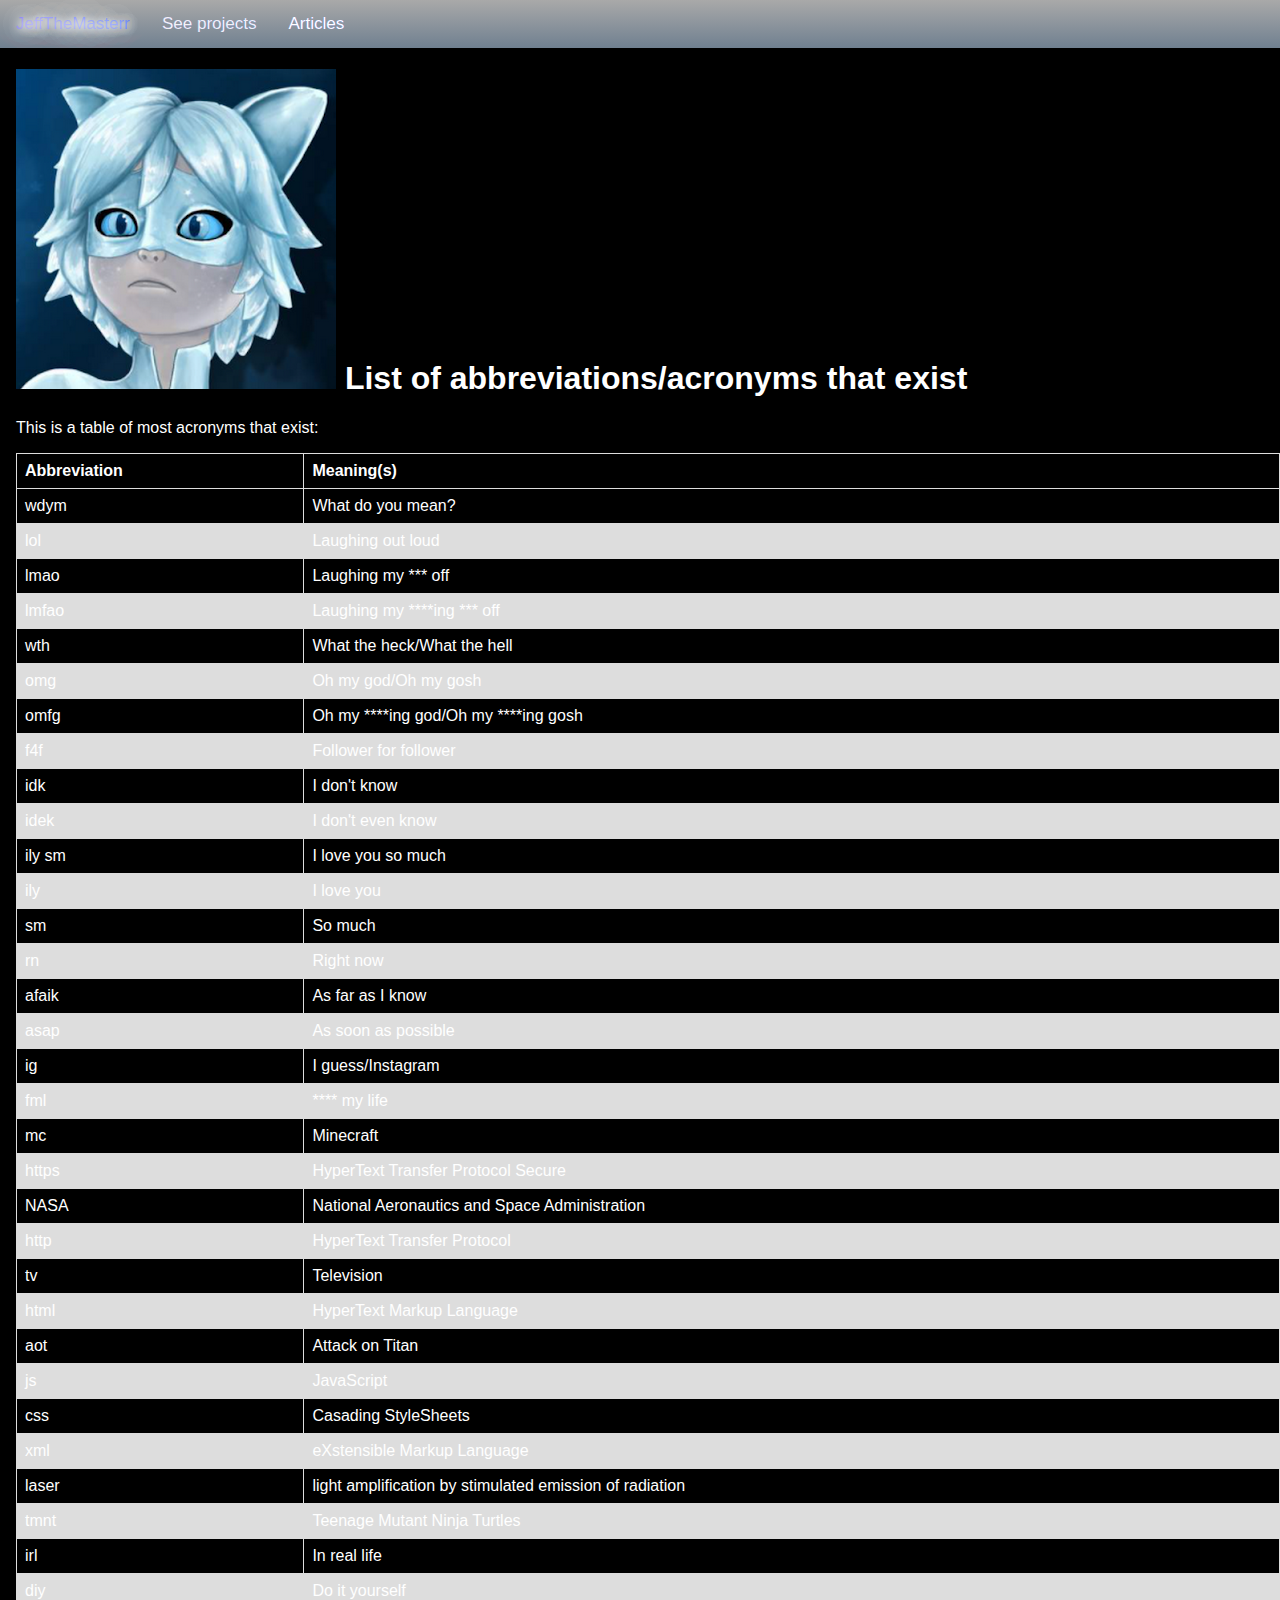
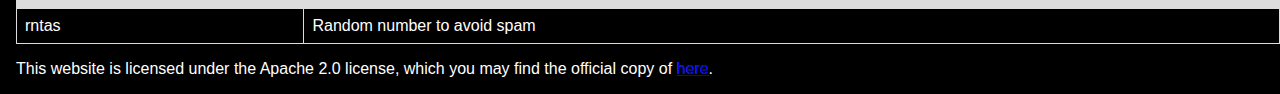
<file: articles/topic/lists-of-stuff/acronyms.html>
<!DOCTYPE html>
<html lang="en-US">
  <head>

    <title>JeffTheMasterr's articles | Acronyms &amp; Abbreviations</title>
    
    <link rel="stylesheet" href="https://jeffreymaniac.github.io/src/main-styles.css" />
            <meta http-equiv="Content-Type" content="text/html; charset=UTF-8">
        <meta name="viewport" content="width=device-width, initial-scale=1">
   <link rel="icon" href="https://jeffreymaniac.github.io/src/chat%20blanc.png" type="image/png">
    <link rel="shortcut icon" href="https://jeffreymaniac.github.io/src/chat%20blanc.png" type="image/png">
    <meta name="author" content="JeffTheMasterr"/>
    <meta name="description" content="" />
    <meta name="keywords" content="" />
    <link rel="manifest" href="https://jeffreymaniac.github.io/pwa-manifest.json" />
<style>
table {
  font-family: arial, sans-serif;
  border-collapse: collapse;
  width: 100%;
}

td, th {
  border: 1px solid #dddddd;
  text-align: left;
  padding: 8px;
}

tr:nth-child(even) {
  background-color: #dddddd;
}
</style>
  </head>
<body>
  
    <div class="topnav">
  <a href="https://jeffreymaniac.github.io/">JeffTheMasterr</a>
  <a href="https://jeffreymaniac.github.io/projects/">See projects</a>
      <a class="active" href="https://jeffreymaniac.github.io/articles">Articles</a>
</div>

<div style="padding-left:16px">
  <h1><img src="https://jeffreymaniac.github.io/src/chat%20blanc.png" alt="Favicon" /> List of abbreviations/acronyms that exist</h1>
  <p>This is a table of most acronyms that exist:</p>
  
  <table>
<thead>
  <tr>
    <th>Abbreviation</th>
    <th>Meaning(s)</th>
  </tr>
</thead>
<tbody>
  <tr>
    <td>wdym</td>
    <td>What do you mean?</td>
  </tr>
  <tr>
    <td>lol</td>
    <td>Laughing out loud</td>
  </tr>
  <tr>
    <td>lmao</td>
    <td>Laughing my *** off</td>
  </tr>
  <tr>
    <td>lmfao</td>
    <td>Laughing my ****ing *** off</td>
  </tr>
  <tr>
    <td>wth</td>
    <td>What the heck/What the hell</td>
  </tr>
  <tr>
    <td>omg</td>
    <td>Oh my god/Oh my gosh</td>
  </tr>
  <tr>
    <td>omfg</td>
    <td>Oh my ****ing god/Oh my ****ing gosh</td>
  </tr>
  <tr>
    <td>f4f</td>
    <td>Follower for follower</td>
  </tr>
  <tr>
    <td>idk</td>
    <td>I don't know</td>
  </tr>
  <tr>
    <td>idek</td>
    <td>I don't even know</td>
  </tr>
  <tr>
    <td>ily sm</td>
    <td>I love you so much</td>
  </tr>
  <tr>
    <td>ily</td>
    <td>I love you</td>
  </tr>
  <tr>
    <td>sm</td>
    <td>So much</td>
  </tr>
  <tr>
    <td>rn</td>
    <td>Right now</td>
  </tr>
  <tr>
    <td>afaik</td>
    <td>As far as I know</td>
  </tr>
  <tr>
    <td>asap</td>
    <td>As soon as possible</td>
  </tr>
  <tr>
    <td>ig</td>
    <td>I guess/Instagram</td>
  </tr>
  <tr>
    <td>fml</td>
    <td>**** my life</td>
  </tr>
  <tr>
    <td>mc</td>
    <td>Minecraft</td>
  </tr>
  <tr>
    <td>https</td>
    <td>HyperText Transfer Protocol Secure</td>
  </tr>
  <tr>
    <td>NASA</td>
    <td>National Aeronautics and Space Administration</td>
  </tr>
  <tr>
    <td>http</td>
    <td>HyperText Transfer Protocol </td>
  </tr>
  <tr>
    <td>tv</td>
    <td>Television</td>
  </tr>
  <tr>
    <td>html</td>
    <td>HyperText Markup Language</td>
  </tr>
  <tr>
    <td>aot</td>
    <td>Attack on Titan</td>
  </tr>
  <tr>
    <td>js</td>
    <td>JavaScript</td>
  </tr>
  <tr>
    <td>css</td>
    <td>Casading StyleSheets</td>
  </tr>
  <tr>
    <td>xml</td>
    <td>eXstensible Markup Language</td>
  </tr>
  <tr>
    <td>laser</td>
    <td>light amplification by stimulated emission of radiation</td>
  </tr>
  <tr>
    <td>tmnt</td>
    <td>Teenage Mutant Ninja Turtles</td>
  <tr>  
    <td>irl</td> 
     <td>In real life</td>
    </tr>
  <tr>
    <td>diy</td>
    <td>Do it yourself</td>
    </tr>
  <tr>
    <td>rntas</td>
    <td>Random number to avoid spam</td>
    </tr>
</tbody>
</table>
  
  <p>This website is licensed under the Apache 2.0 license, which you may find the official copy of <a href="https://www.apache.org/licenses/LICENSE-2.0" target="_blank">here</a>.</p>
</div>

  </body>
</html>
</file>
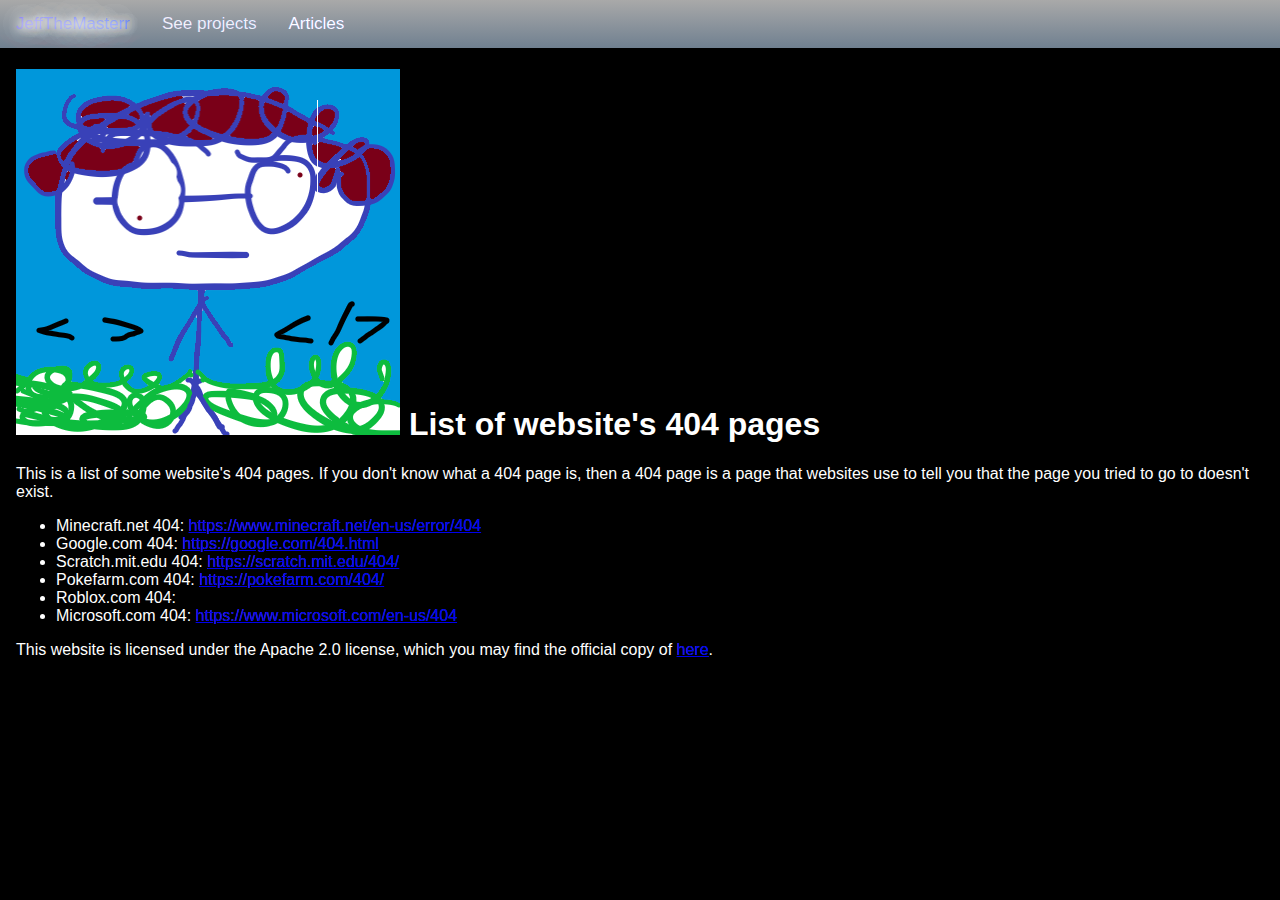
<file: articles/topic/lists-of-stuff/listof404s.html>
<!DOCTYPE html>
<html lang="en-US">
  <head>

    <title>JeffTheMasterr's articles | List of website's 404 pages</title>
    
    <link rel="stylesheet" href="https://jeffreymaniac.github.io/src/main-styles.css" />
            <meta http-equiv="Content-Type" content="text/html; charset=UTF-8">
        <meta name="viewport" content="width=device-width, initial-scale=1">
   <link rel="icon" href="https://jeffreymaniac.github.io/src/favicon.png" type="image/png">
    <meta name="author" content="JeffTheMasterr"/>

<style>
table {
  font-family: arial, sans-serif;
  border-collapse: collapse;
  width: 100%;
}

td, th {
  border: 1px solid #dddddd;
  text-align: left;
  padding: 8px;
}

tr:nth-child(even) {
  background-color: #dddddd;
}
</style>
  </head>
<body>
  
    <div class="topnav">
  <a href="https://jeffreymaniac.github.io/">JeffTheMasterr</a>
  <a href="https://jeffreymaniac.github.io/projects/">See projects</a>
      <a class="active" href="https://jeffreymaniac.github.io/articles">Articles</a>
</div>

<div style="padding-left:16px">
  <h1><img src="https://jeffreymaniac.github.io/src/favicon.png" alt="Favicon" /> List of website's 404 pages</h1>
  <p>This is a list of some website's 404 pages. If you don't know what a 404 page is, then a 404 page is a page that websites use to tell you that the page you tried to go to doesn't exist.</p>
  
  <ul>
    <li>Minecraft.net 404: <a href="https://www.minecraft.net/en-us/error/404" target="_blank">https://www.minecraft.net/en-us/error/404</a></li>
    <li>Google.com 404: <a href="https://google.com/404.html" target="_blank">https://google.com/404.html</a></li>
    <li>Scratch.mit.edu 404: <a href="https://scratch.mit.edu/404/" target="_blank">https://scratch.mit.edu/404/</a></li>
    <li>Pokefarm.com 404: <a href="https://pokefarm.com/404/" target="_blank">https://pokefarm.com/404/</a></li>
    <li>Roblox.com 404: <a href="https://web.roblox.com/request-error?code=404" target="_blank"></a></li>
    <li>Microsoft.com 404: <a href="https://www.microsoft.com/en-us/404" target="_blank">https://www.microsoft.com/en-us/404</a></li>
  </ul>
  
  <p>This website is licensed under the Apache 2.0 license, which you may find the official copy of <a href="https://www.apache.org/licenses/LICENSE-2.0" target="_blank">here</a>.</p>
</div>

  </body>
</html>
</file>
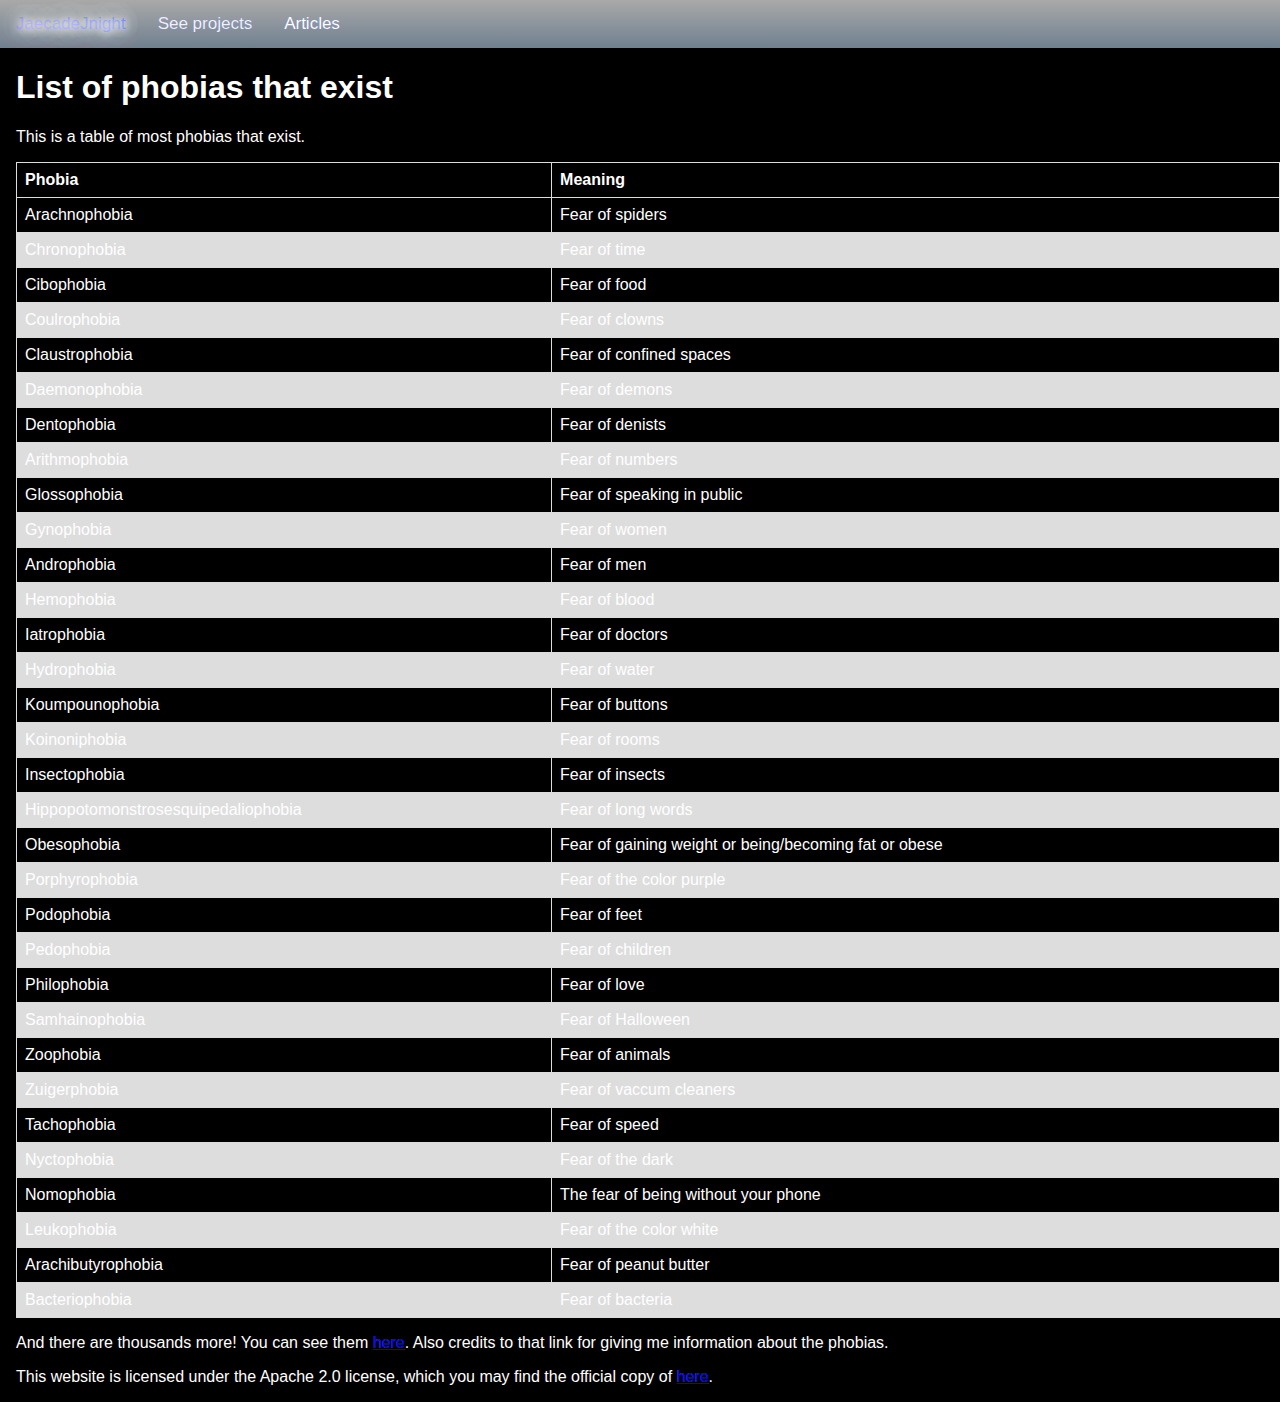
<file: articles/topic/lists-of-stuff/phobias.html>
<!DOCTYPE html>
<html lang="en-US">
  <head>

    <title>JaecadeJnight's articles | List of phobias</title>
    
    <link rel="stylesheet" href="https://jeffreymaniac.github.io/src/main-styles.css" />
            <meta http-equiv="Content-Type" content="text/html; charset=UTF-8">
        <meta name="viewport" content="width=device-width, initial-scale=1">
   <link rel="icon" href="https://jeffreymaniac.github.io/src/favicon.png" type="image/png">
    <meta name="author" content="JaecadeJnight"/>

<style>
table {
  font-family: arial, sans-serif;
  border-collapse: collapse;
  width: 100%;
}

td, th {
  border: 1px solid #dddddd;
  text-align: left;
  padding: 8px;
}

tr:nth-child(even) {
  background-color: #dddddd;
}
</style>
  </head>
<body>
  
    <div class="topnav">
  <a href="https://jeffreymaniac.github.io/">JaecadeJnight</a>
  <a href="https://jeffreymaniac.github.io/projects/">See projects</a>
      <a class="active" href="https://jeffreymaniac.github.io/articles">Articles</a>
</div>

<div style="padding-left:16px">
  <h1>List of phobias that exist</h1>
  <p>This is a table of most phobias that exist.</p>
  
  <table>
<thead>
  <tr>
    <th>Phobia</th>
    <th>Meaning</th>
  </tr>
</thead>
<tbody>
  <tr>
    <td>Arachnophobia</td>
    <td>Fear of spiders</td>
  </tr>
  <tr>
    <td>Chronophobia</td>
    <td>Fear of time</td>
  </tr>
  <tr>
    <td>Cibophobia</td>
    <td>Fear of food</td>
  </tr>
  <tr>
    <td>Coulrophobia</td>
    <td>Fear of clowns</td>
  </tr>
  <tr>
    <td>Claustrophobia</td>
    <td>Fear of confined spaces</td>
  </tr>
  <tr>
    <td>Daemonophobia</td>
    <td>Fear of demons</td>
  </tr>
  <tr>
    <td>Dentophobia</td>
    <td>Fear of denists</td>
  </tr>
  <tr>
    <td>Arithmophobia</td>
    <td>Fear of numbers</td>
  </tr>
  <tr>
    <td>Glossophobia</td>
    <td>Fear of speaking in public</td>
  </tr>
  <tr>
    <td>Gynophobia</td>
    <td>Fear of women</td>
  </tr>
  <tr>
    <td>Androphobia</td>
    <td>Fear of men</td>
  </tr>
  <tr>
    <td>Hemophobia</td>
    <td>Fear of blood</td>
  </tr>
  <tr>
    <td>Iatrophobia</td>
    <td>Fear of doctors</td>
  </tr>
  <tr>
    <td>Hydrophobia</td>
    <td>Fear of water</td>
  </tr>
  <tr>
    <td>Koumpounophobia</td>
    <td>Fear of buttons</td>
  </tr>
  <tr>
    <td>Koinoniphobia</td>
    <td>Fear of rooms</td>
  </tr>
  <tr>
    <td>Insectophobia</td>
    <td>Fear of insects</td>
  </tr>
  <tr>
    <td>Hippopotomonstrosesquipedaliophobia</td>
    <td>Fear of long words</td>
  </tr>
  <tr>
    <td>Obesophobia</td>
    <td>Fear of gaining weight or being/becoming fat or obese</td>
  </tr>
  <tr>
    <td>Porphyrophobia</td>
    <td>Fear of the color purple</td>
  </tr>
  <tr>
    <td>Podophobia</td>
    <td>Fear of feet</td>
  </tr>
  <tr>
    <td>Pedophobia</td>
    <td>Fear of children</td>
  </tr>
  <tr>
    <td>Philophobia</td>
    <td>Fear of love</td>
  </tr>
  <tr>
    <td>Samhainophobia</td>
    <td>Fear of Halloween</td>
  </tr>
  <tr>
    <td>Zoophobia</td>
    <td>Fear of animals</td>
  </tr>
  <tr>
    <td>Zuigerphobia</td>
    <td>Fear of vaccum cleaners</td>
  </tr>
  <tr>
    <td>Tachophobia</td>
    <td>Fear of speed</td>
  </tr>
  <tr>
    <td>Nyctophobia</td>
    <td>Fear of the dark</td>
  </tr>
  <tr>
    <td>Nomophobia</td>
    <td>The fear of being without your phone</td>
  </tr>
  <tr>
    <td>Leukophobia</td>
    <td>Fear of the color white</td>
  <tr>  
    <td>Arachibutyrophobia</td> 
     <td>Fear of peanut butter</td>
    </tr>
  <tr>
    <td>Bacteriophobia</td>
    <td>Fear of bacteria</td>
    </tr>
</tbody>
</table>
  <p>And there are thousands more! You can see them <a href="https://www.verywellmind.com/list-of-phobias-2795453">here</a>. Also credits to that link for giving me information about the phobias.</p>
  
  <p>This website is licensed under the Apache 2.0 license, which you may find the official copy of <a href="https://www.apache.org/licenses/LICENSE-2.0" target="_blank">here</a>.</p>
</div>

  </body>
</html>
</file>
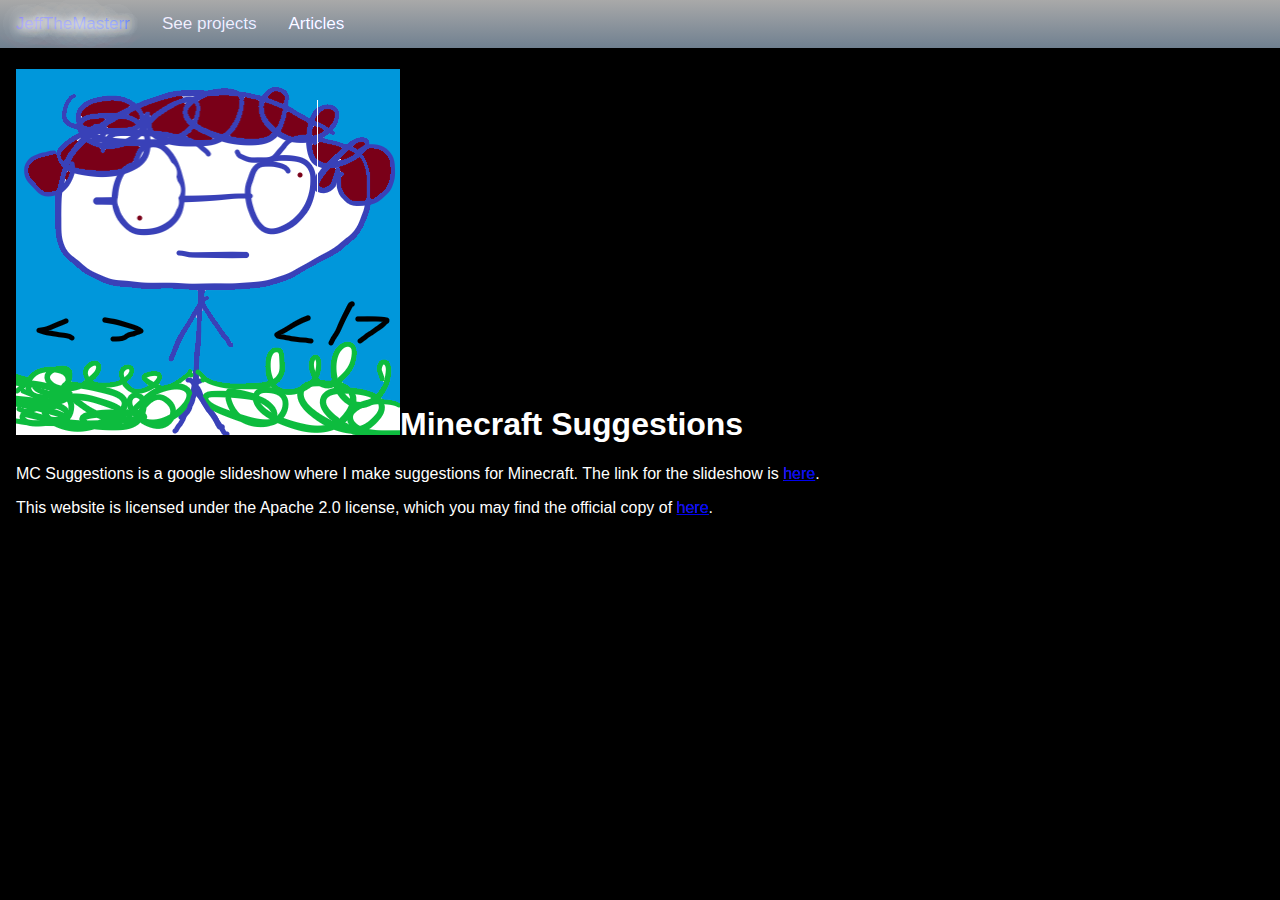
<file: articles/topic/myideas/mcsuggestions.html>
<!DOCTYPE html>
<html lang="en-US">
  <head>

    <title>JeffTheMasterr's articles | Minecraft Suggestions</title>
    
    <link rel="stylesheet" href="https://jeffreymaniac.github.io/src/main-styles.css" />
            <meta http-equiv="Content-Type" content="text/html; charset=UTF-8">
        <meta name="viewport" content="width=device-width, initial-scale=1">
   <link rel="icon" href="https://jeffreymaniac.github.io/src/favicon.png" type="image/png">
    <meta name="author" content="JeffTheMasterr"/>

  </head>
<body>
  
    <div class="topnav">
  <a href="https://jeffreymaniac.github.io/">JeffTheMasterr</a>
  <a href="https://jeffreymaniac.github.io/projects/">See projects</a>
      <a class="active" href="https://jeffreymaniac.github.io/articles">Articles</a>
</div>

<div style="padding-left:16px">
  <h1><img src="https://jeffreymaniac.github.io/src/favicon.png" alt="Favicon" />Minecraft Suggestions</h1>
  <p>MC Suggestions is a google slideshow where I make suggestions for Minecraft. The link for the slideshow is <a href="https://docs.google.com/presentation/d/1KU2PQupzrR0fa3lUb5gCOyVhHNCJpoSLhA-5nd_rVlo/edit?usp=sharing">here</a>.</p>
  <p>This website is licensed under the Apache 2.0 license, which you may find the official copy of <a href="https://www.apache.org/licenses/LICENSE-2.0" target="_blank">here</a>.</p>
</div>

  </body>
</html>
</file>
